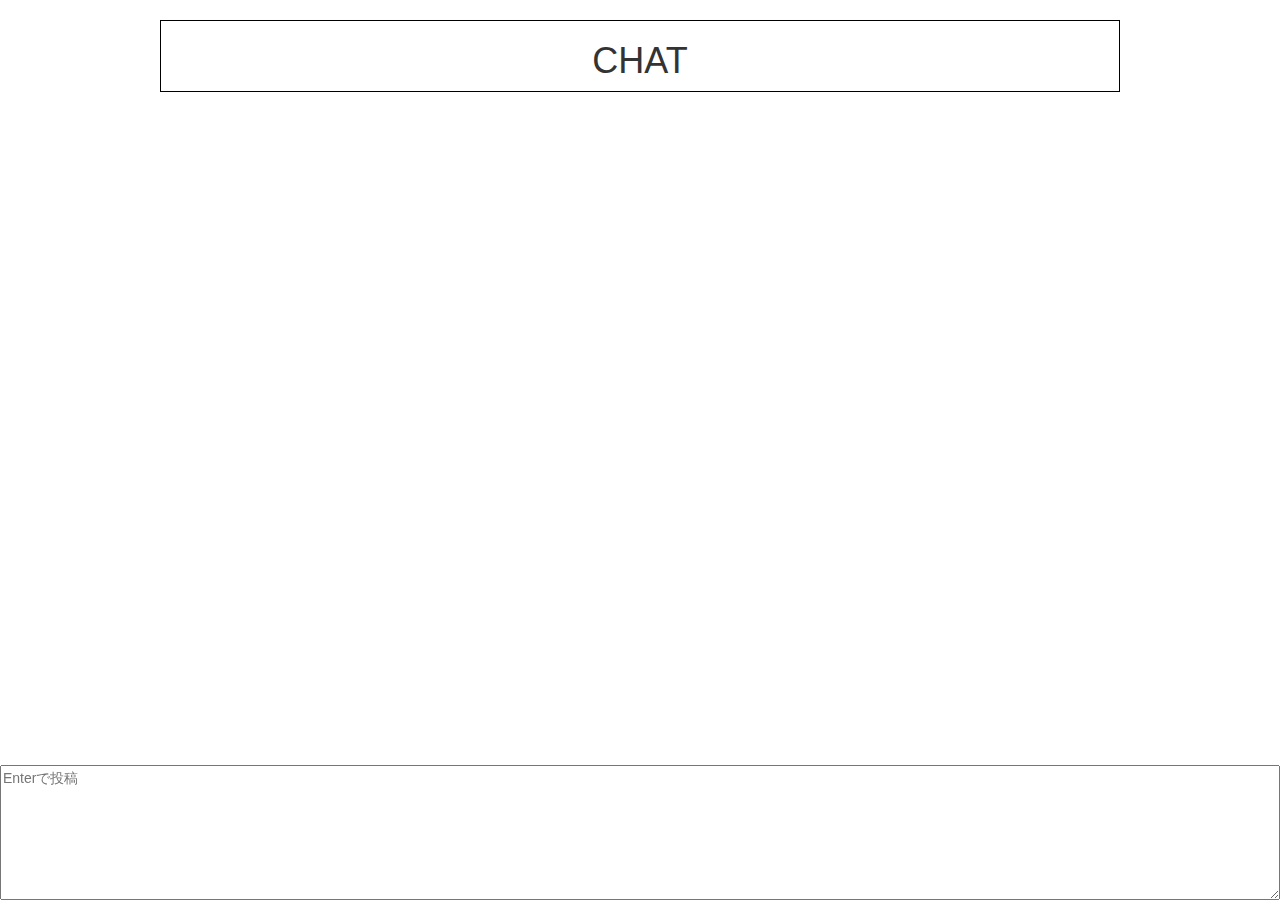
<file: index.html>
<!DOCTYPE html>
<html lang="ja">
    <head>
        <meta charset="utf-8">
        <meta http-equiv="X-UA-Compatible" content="IE=edge">
        <meta name="viewport" content="width=device-width, initial-scale=1">
        <title>CHAT APP</title>

        <link href="css/bootstrap.min.css" rel="stylesheet">
        <link rel="stylesheet" href="./css/style.css" type="text/css">

        <script src="http://code.jquery.com/jquery-1.10.2.min.js"></script>
        <script src="http://cdn.mlkcca.com/v2.0.0/milkcocoa.js"></script>

        <script>
            $(function() {
                //1.ミルクココアインスタンスを作成
                var milkcocoa = new MilkCocoa("onifc51rff.mlkcca.com");
                
                //2."message"データストアを作成
                var ds = milkcocoa.dataStore("message");
                                
                //3."message"データストアからメッセージを取ってくる
                ds.stream().sort("desc").next(function(err, datas) {
                    datas.forEach(function(data) {
                        renderMessage(data);
                    });
                });

                //4."message"データストアのプッシュイベントを監視
                ds.on("push", function(e) {
                    renderMessage(e);
                });

                var last_message = "dummy";
                function renderMessage(message) {
                    
                    var message_html = '<p class="post-text">' + escapeHTML(message.value.content) + '</p>';
                    //var date_html = '';
                    if(message.value.date) {
                        date_html = '<p class="post-date">'+escapeHTML( new Date(message.value.date).toLocaleString())+'</p>';
                    }
                    $("#"+last_message).before('<div id="'+message.id+'" class="post">'+message_html + date_html +'</div>');
                    last_message = message.id;
                }

                function post() {
                    //5."message"データストアにメッセージをプッシュする
                    var content = escapeHTML($("#postarea").val());
                    if (content && content !== "") {
                        ds.push({
                            title: "タイトル",
                            content: content,
                            date: new Date().getTime()
                        }, function (e) {});
                    }
                    $("#postarea").val("");
                }
                
                $("#postarea").keydown(function (e) {
                    if (e.which == 13){
                        post();
                        return false;
                    }
                });
            });

            //インジェクション対策
            function escapeHTML(val) {
                return $('<div>').text(val).html();
            };
        </script>
    </head>

    <body>
        <div id="container1">

            <div class="header">
                <h1 class="logo">CHAT</h1>
            </div>

            <div id="messages" class="content">
                <div id="dummy"></div>
            </div>
        </div>

        <textarea id="postarea" placeholder="Enterで投稿"></textarea>
        
    </body>

</html>
</file>
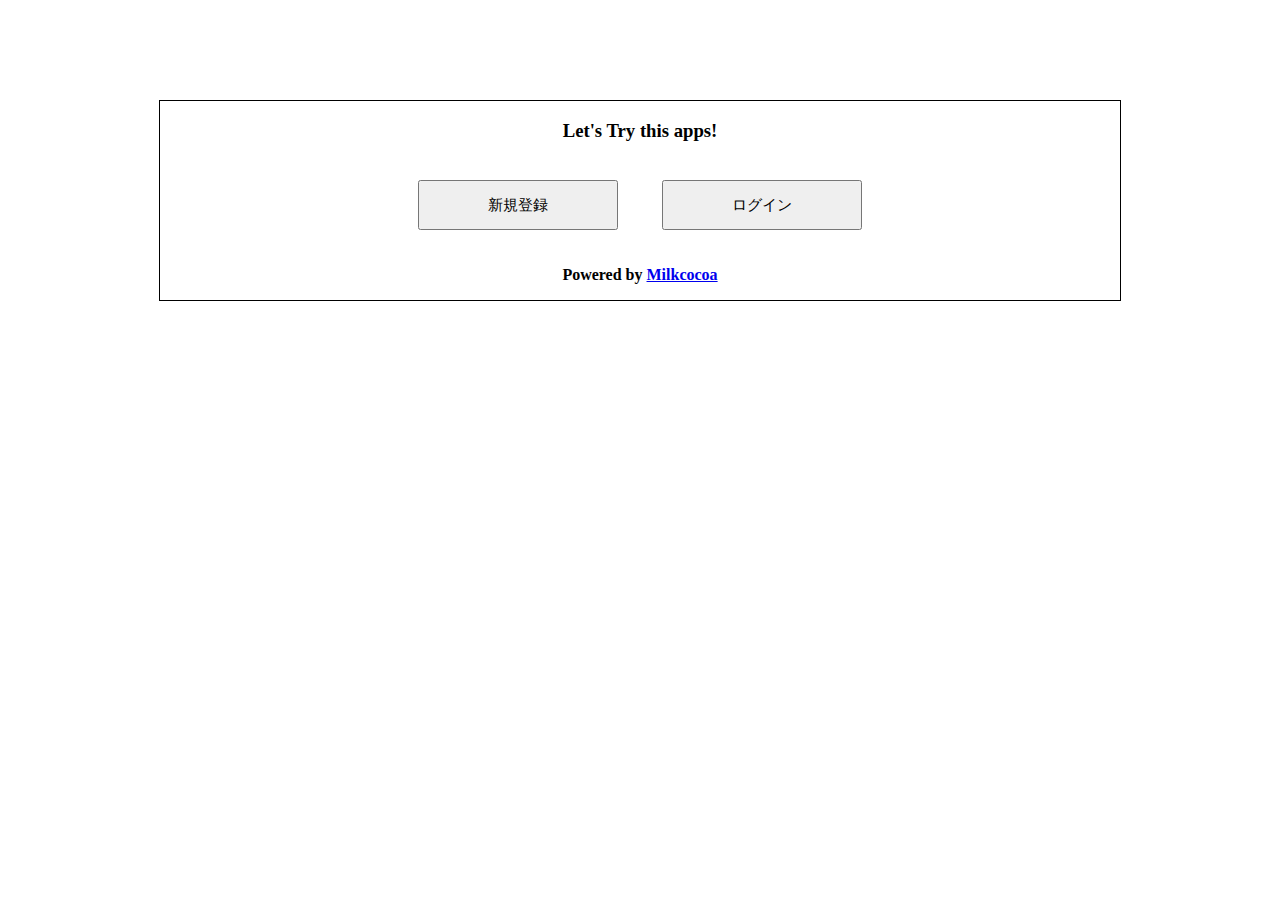
<file: login.html>
<!DOCTYPE html>
<html lang="ja">
<head>
    <meta charset="utf-8">
    <meta http-equiv="X-UA-Compatible" content="IE=edge">
    <meta name="viewport" content="width=device-width, initial-scale=1.0, minimum-scale=1.0">
    <meta property="og:title" content="milkcocoaを利用した認証のサンプル" />
    <title>milkcocoaを利用した認証のサンプル</title>
    
    <link rel="stylesheet" href="./css/style.css" type="text/css" />
    <script src="http://code.jquery.com/jquery-1.11.1.min.js"></script>
    <script src="http://cdn.mlkcca.com/v2.0.0/milkcocoa.js"></script>
    <script src="https://cdn.auth0.com/js/lock-6.js"></script>

	<!-- Setting the right viewport -->
	<meta name="viewport" content="width=device-width, initial-scale=1.0, maximum-scale=1.0, user-scalable=no" />

    <script>
    $(function() {
        var milkcocoa = new MilkCocoa("onifc51rff.mlkcca.com");

        var lock = new Auth0Lock(
            'wYli0PRuOamqcMvQzQFea8NeiRgsYXLw',
            'kuroda.auth0.com'
        );

        //ユーザー登録
        $("#add").click(function() {
            lock.showSignup();
            console.log(1);
        });

        //ログイン
        $("#login").click(function() {
            lock.showSignin(function(err, profile, token) {
                if (err) return;

                console.log(err, profile, token);
                milkcocoa.authWithToken(token, function(err, user){console.log(user);});
                
                // ログイン認証成功したら、ページ遷移
                location.href="http://localhost/kadai/9/index.html";
            });
            
        });

        //ユーザー情報
        $("#user").click(function() {
            milkcocoa.user(function(err, user) {
                if(user)
                    $("#output").html("ログイン済み" + JSON.stringify(user));
                else
                    $("#output").html("ログインしてください。");
            });
        });

      });

      </script>
    </head>

    <body>
        <div id="container">
            <h3>Let's Try this apps!</h3>
            <button id="add">新規登録</button>
            <button id="login">ログイン</button>
            <!--<button id="user">ユーザ情報取得</button>-->
            <div id="output"></div>
            <p class="footer"><strong>Powered by <a href="http://mlkcca.com/">Milkcocoa</a></strong></p>
        </div>
    </body>
</html>
</file>
<file: css/style.css>
#container{
    width: 960px;
    margin: 0 auto;
    text-align: center;
    margin-top: 100px;
    border: 1px solid black;
}

#container1{
    width: 960px;
    margin: 0 auto;
    text-align: center;
    margin-top: 20px;
    border: 1px solid black;
}

#add, #login{
    width: 200px;
    height: 50px;
    margin: 20px;
    font-size: 15px;
}

#postarea{
    position: fixed;
    bottom: 0;
    width: 100%;
    height: 15%;
    /*height: 100px;*/
}
</file>
